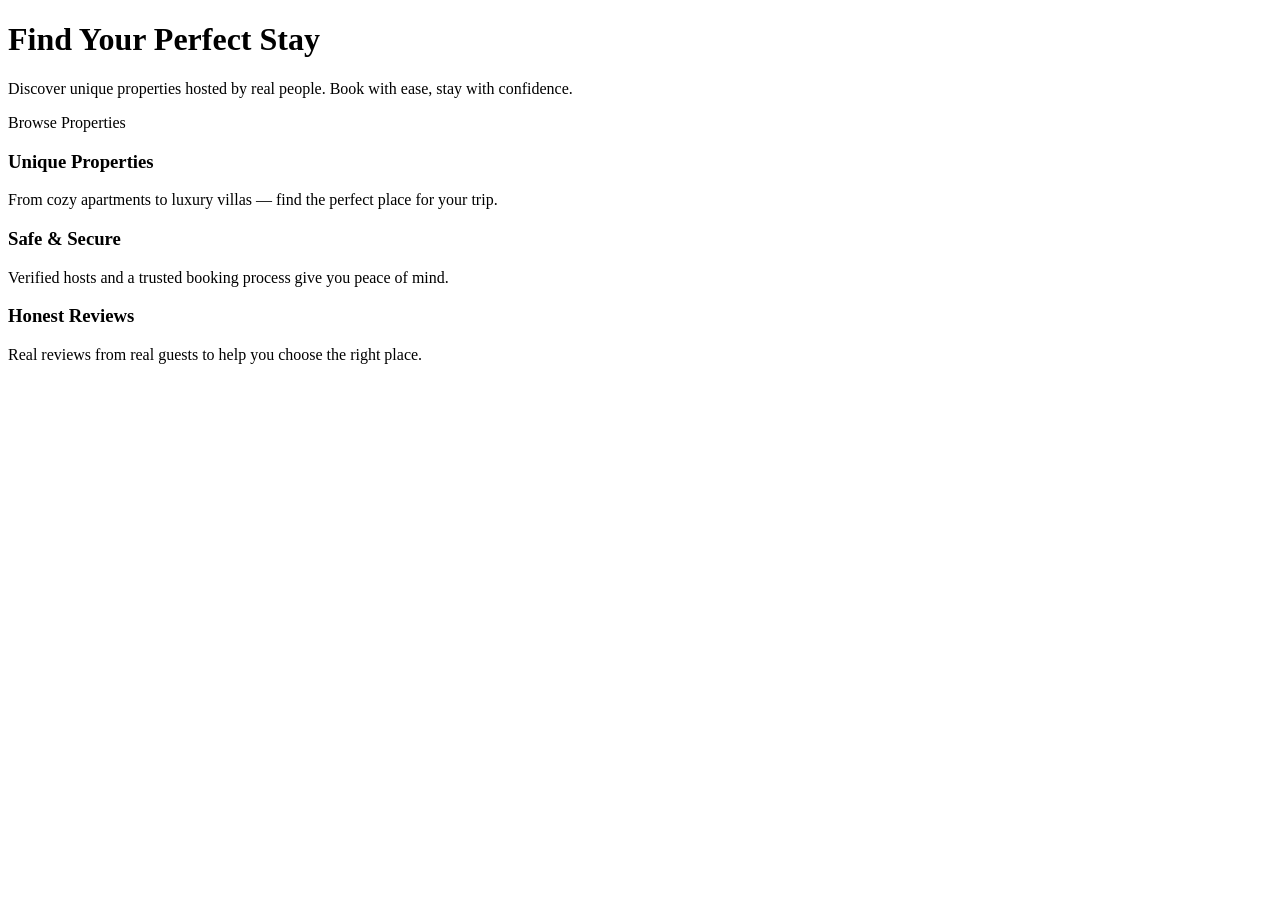
<file: src/main/resources/templates/index.html>
<!DOCTYPE html>
<html lang="en" xmlns:th="http://www.thymeleaf.org">
<head>
    <th:block th:replace="~{fragments/layout :: head('Home')}"/>
</head>
<body>

<th:block th:replace="~{fragments/layout :: navbar}"/>

<main class="hero">
    <div class="hero-content">
        <h1>Find Your Perfect Stay</h1>
        <p>Discover unique properties hosted by real people. Book with ease, stay with confidence.</p>
        <a th:href="@{/properties}" class="btn btn-primary btn-large">Browse Properties</a>
    </div>
</main>

<section class="features">
    <div class="feature-card">
        <h3>Unique Properties</h3>
        <p>From cozy apartments to luxury villas — find the perfect place for your trip.</p>
    </div>
    <div class="feature-card">
        <h3>Safe & Secure</h3>
        <p>Verified hosts and a trusted booking process give you peace of mind.</p>
    </div>
    <div class="feature-card">
        <h3>Honest Reviews</h3>
        <p>Real reviews from real guests to help you choose the right place.</p>
    </div>
</section>

<th:block th:replace="~{fragments/layout :: footer}"/>

</body>
</html>
</file>
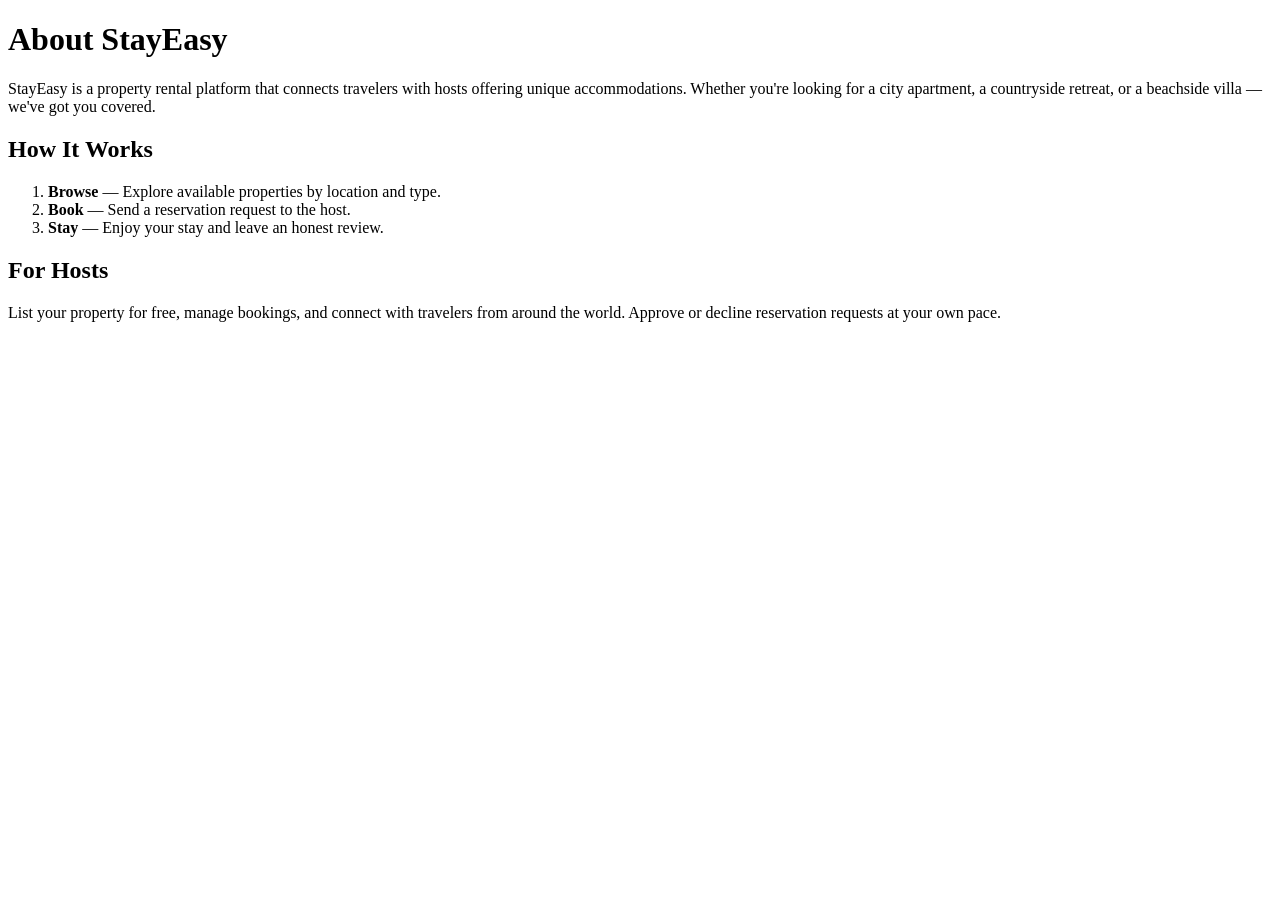
<file: src/main/resources/templates/about.html>
<!DOCTYPE html>
<html lang="en" xmlns:th="http://www.thymeleaf.org">
<head>
    <th:block th:replace="~{fragments/layout :: head('About')}"/>
</head>
<body>

<th:block th:replace="~{fragments/layout :: navbar}"/>

<main class="page-content">
    <h1>About StayEasy</h1>
    <p>
        StayEasy is a property rental platform that connects travelers with hosts offering
        unique accommodations. Whether you're looking for a city apartment, a countryside
        retreat, or a beachside villa — we've got you covered.
    </p>
    <h2>How It Works</h2>
    <ol>
        <li><strong>Browse</strong> — Explore available properties by location and type.</li>
        <li><strong>Book</strong> — Send a reservation request to the host.</li>
        <li><strong>Stay</strong> — Enjoy your stay and leave an honest review.</li>
    </ol>
    <h2>For Hosts</h2>
    <p>
        List your property for free, manage bookings, and connect with travelers from around the world.
        Approve or decline reservation requests at your own pace.
    </p>
</main>

<th:block th:replace="~{fragments/layout :: footer}"/>

</body>
</html>
</file>
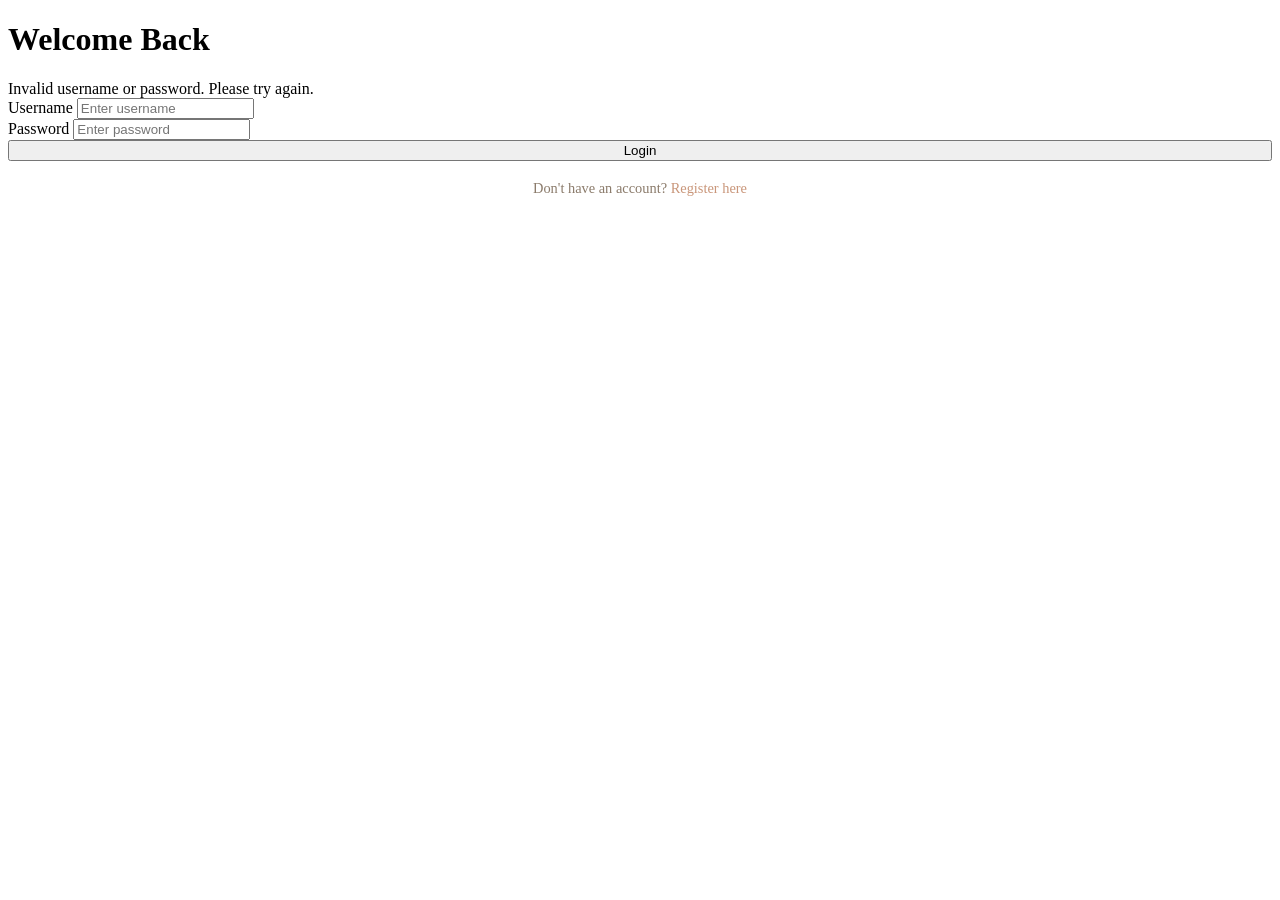
<file: src/main/resources/templates/auth/login.html>
<!DOCTYPE html>
<html lang="en" xmlns:th="http://www.thymeleaf.org">
<head>
    <th:block th:replace="~{fragments/layout :: head('Login')}"/>
</head>
<body>
<th:block th:replace="~{fragments/layout :: navbar}"/>
<main>
    <div class="form-container">
        <h1>Welcome Back</h1>
        <div class="alert alert-error" th:if="${invalidCredentials}">
            Invalid username or password. Please try again.
        </div>
        <form th:action="@{/auth/login}" th:object="${loginData}" method="post">
            <div class="form-group">
                <label for="username">Username</label>
                <input type="text" id="username" th:field="*{username}" placeholder="Enter username"/>
            </div>
            <div class="form-group">
                <label for="password">Password</label>
                <input type="password" id="password" th:field="*{password}" placeholder="Enter password"/>
            </div>
            <button type="submit" class="btn btn-primary" style="width:100%">Login</button>
        </form>
        <p style="text-align:center; margin-top:1.2rem; color:#8B7B6B; font-size:0.9rem;">
            Don't have an account? <a th:href="@{/auth/register}" style="color:#C9967A;">Register here</a>
        </p>
    </div>
</main>
<th:block th:replace="~{fragments/layout :: footer}"/>
</body>
</html>
</file>
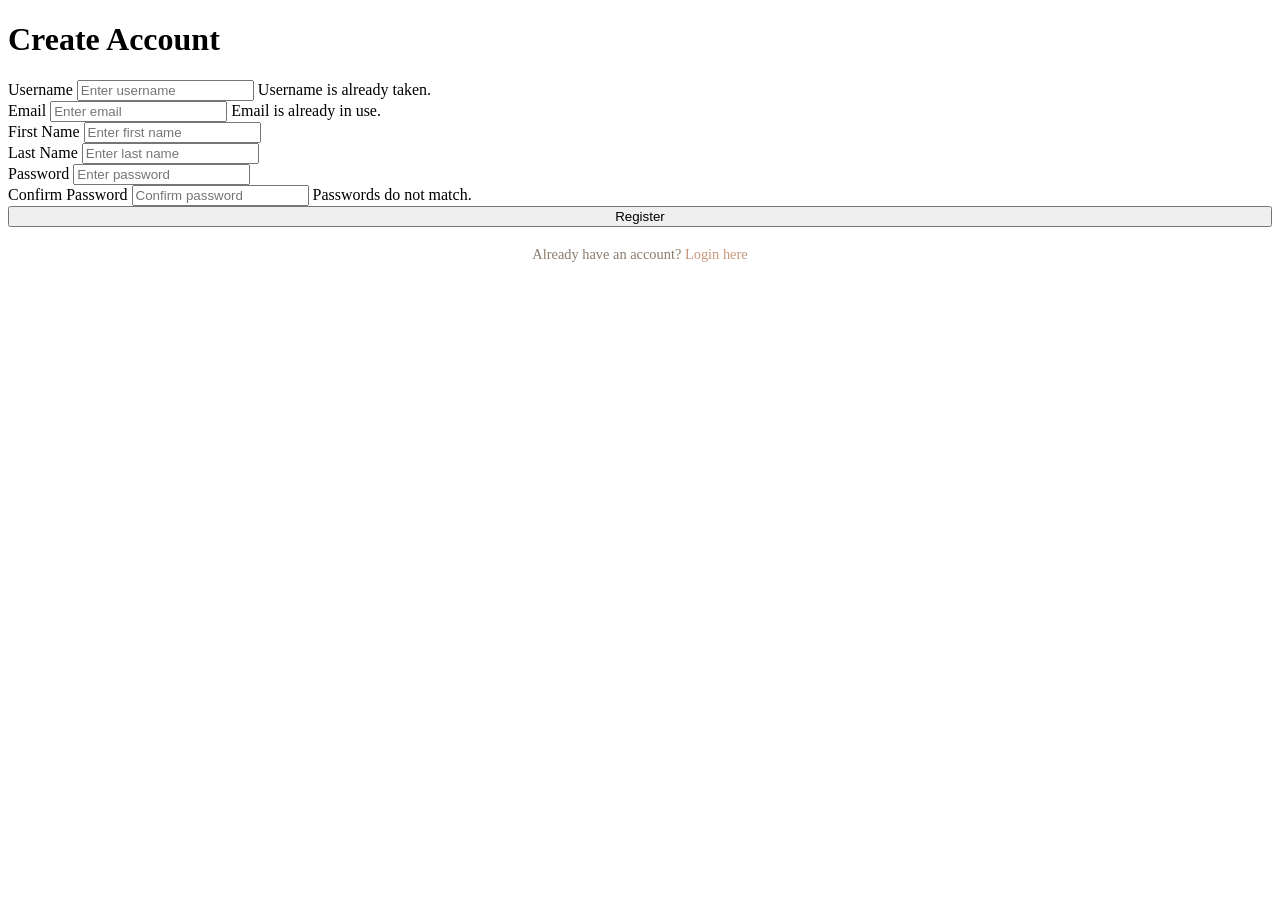
<file: src/main/resources/templates/auth/register.html>
<!DOCTYPE html>
<html lang="en" xmlns:th="http://www.thymeleaf.org">
<head>
  <th:block th:replace="~{fragments/layout :: head('Register')}"/>
</head>
<body>
<th:block th:replace="~{fragments/layout :: navbar}"/>
<main>
  <div class="form-container">
    <h1>Create Account</h1>
    <form th:action="@{/auth/register}" th:object="${registerData}" method="post">
      <div class="form-group">
        <label for="username">Username</label>
        <input type="text" id="username" th:field="*{username}" placeholder="Enter username"/>
        <span class="field-error" th:if="${#fields.hasErrors('username')}" th:errors="*{username}"></span>
        <span class="field-error" th:if="${usernameTaken}">Username is already taken.</span>
      </div>
      <div class="form-group">
        <label for="email">Email</label>
        <input type="email" id="email" th:field="*{email}" placeholder="Enter email"/>
        <span class="field-error" th:if="${#fields.hasErrors('email')}" th:errors="*{email}"></span>
        <span class="field-error" th:if="${emailTaken}">Email is already in use.</span>
      </div>
      <div class="form-group">
        <label for="firstName">First Name</label>
        <input type="text" id="firstName" th:field="*{firstName}" placeholder="Enter first name"/>
        <span class="field-error" th:if="${#fields.hasErrors('firstName')}" th:errors="*{firstName}"></span>
      </div>
      <div class="form-group">
        <label for="lastName">Last Name</label>
        <input type="text" id="lastName" th:field="*{lastName}" placeholder="Enter last name"/>
        <span class="field-error" th:if="${#fields.hasErrors('lastName')}" th:errors="*{lastName}"></span>
      </div>
      <div class="form-group">
        <label for="password">Password</label>
        <input type="password" id="password" th:field="*{password}" placeholder="Enter password"/>
        <span class="field-error" th:if="${#fields.hasErrors('password')}" th:errors="*{password}"></span>
      </div>
      <div class="form-group">
        <label for="confirmPassword">Confirm Password</label>
        <input type="password" id="confirmPassword" th:field="*{confirmPassword}" placeholder="Confirm password"/>
        <span class="field-error" th:if="${#fields.hasErrors('confirmPassword')}" th:errors="*{confirmPassword}"></span>
        <span class="field-error" th:if="${passwordMismatch}">Passwords do not match.</span>
      </div>
      <button type="submit" class="btn btn-primary" style="width:100%">Register</button>
    </form>
    <p style="text-align:center; margin-top:1.2rem; color:#8B7B6B; font-size:0.9rem;">
      Already have an account? <a th:href="@{/auth/login}" style="color:#C9967A;">Login here</a>
    </p>
  </div>
</main>
<th:block th:replace="~{fragments/layout :: footer}"/>
</body>
</html>
</file>
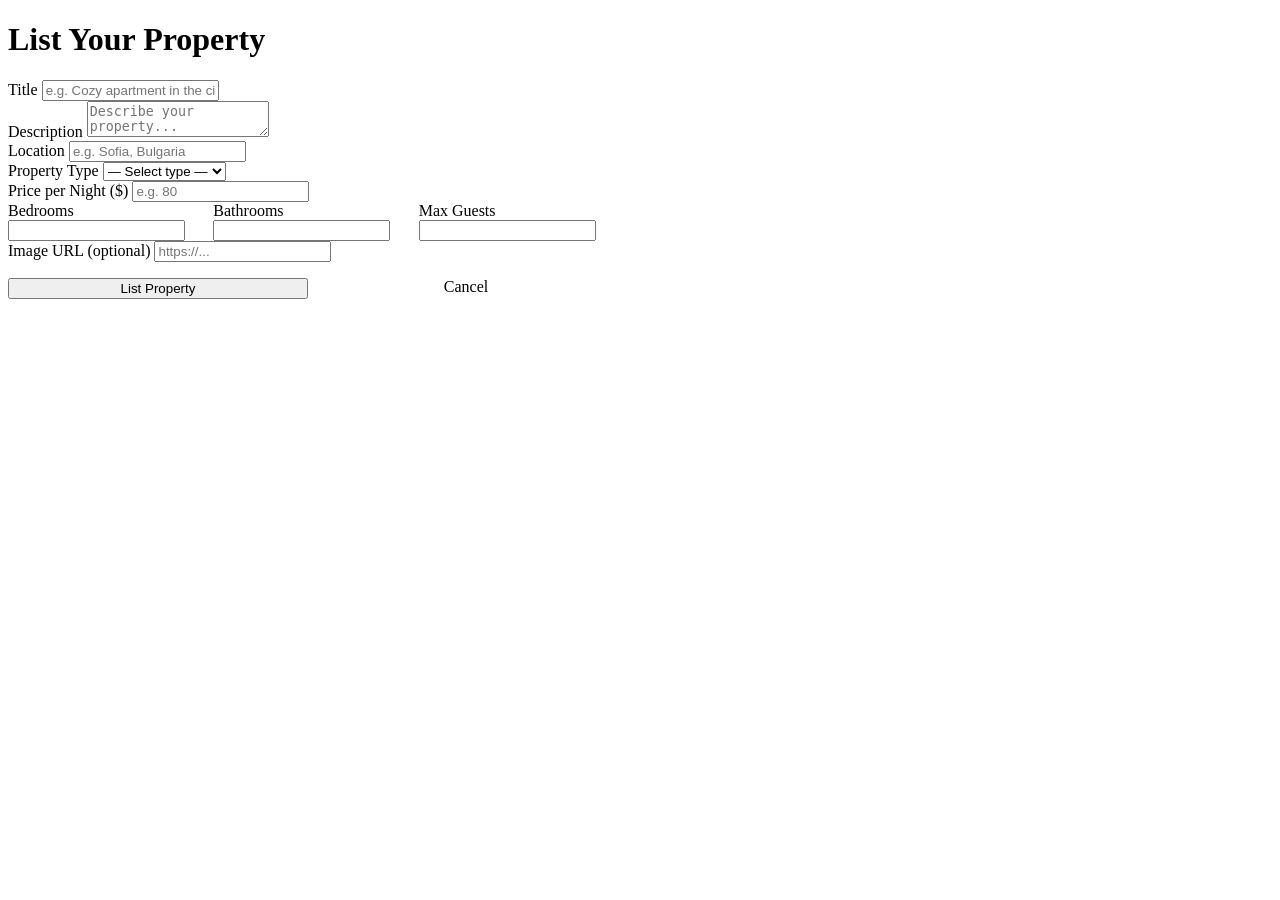
<file: src/main/resources/templates/property/add.html>
<!DOCTYPE html>
<html lang="en" xmlns:th="http://www.thymeleaf.org">
<head>
    <th:block th:replace="~{fragments/layout :: head('Add Property')}"/>
</head>
<body>

<th:block th:replace="~{fragments/layout :: navbar}"/>

<main>
    <div class="form-container" style="max-width:600px;">
        <h1>List Your Property</h1>

        <form th:action="@{/properties/add}" th:object="${propertyData}" method="post">

            <div class="form-group">
                <label for="title">Title</label>
                <input type="text" id="title" th:field="*{title}" placeholder="e.g. Cozy apartment in the city center"/>
                <span class="field-error" th:if="${#fields.hasErrors('title')}" th:errors="*{title}"></span>
            </div>

            <div class="form-group">
                <label for="description">Description</label>
                <textarea id="description" th:field="*{description}" placeholder="Describe your property..."></textarea>
                <span class="field-error" th:if="${#fields.hasErrors('description')}" th:errors="*{description}"></span>
            </div>

            <div class="form-group">
                <label for="location">Location</label>
                <input type="text" id="location" th:field="*{location}" placeholder="e.g. Sofia, Bulgaria"/>
                <span class="field-error" th:if="${#fields.hasErrors('location')}" th:errors="*{location}"></span>
            </div>

            <div class="form-group">
                <label for="type">Property Type</label>
                <select id="type" th:field="*{type}">
                    <option value="">— Select type —</option>
                    <option th:each="type : ${propertyTypes}"
                            th:value="${type}"
                            th:text="${type}">
                    </option>
                </select>
                <span class="field-error" th:if="${#fields.hasErrors('type')}" th:errors="*{type}"></span>
            </div>

            <div class="form-group">
                <label for="pricePerNight">Price per Night ($)</label>
                <input type="number" id="pricePerNight" th:field="*{pricePerNight}" placeholder="e.g. 80" min="1" step="0.01"/>
                <span class="field-error" th:if="${#fields.hasErrors('pricePerNight')}" th:errors="*{pricePerNight}"></span>
            </div>

            <div style="display:grid; grid-template-columns:1fr 1fr 1fr; gap:1rem;">
                <div class="form-group">
                    <label for="bedrooms">Bedrooms</label>
                    <input type="number" id="bedrooms" th:field="*{bedrooms}" min="0"/>
                    <span class="field-error" th:if="${#fields.hasErrors('bedrooms')}" th:errors="*{bedrooms}"></span>
                </div>
                <div class="form-group">
                    <label for="bathrooms">Bathrooms</label>
                    <input type="number" id="bathrooms" th:field="*{bathrooms}" min="0"/>
                    <span class="field-error" th:if="${#fields.hasErrors('bathrooms')}" th:errors="*{bathrooms}"></span>
                </div>
                <div class="form-group">
                    <label for="maxGuest">Max Guests</label>
                    <input type="number" id="maxGuest" th:field="*{maxGuest}" min="1"/>
                    <span class="field-error" th:if="${#fields.hasErrors('maxGuest')}" th:errors="*{maxGuest}"></span>
                </div>
            </div>

            <div class="form-group">
                <label for="imageUrl">Image URL (optional)</label>
                <input type="text" id="imageUrl" th:field="*{imageUrl}" placeholder="https://..."/>
            </div>

            <div style="display:flex; gap:1rem; margin-top:1rem;">
                <button type="submit" class="btn btn-primary" style="flex:1;">List Property</button>
                <a th:href="@{/properties}" class="btn btn-outline" style="flex:1; text-align:center;">Cancel</a>
            </div>

        </form>
    </div>
</main>

<th:block th:replace="~{fragments/layout :: footer}"/>

</body>
</html>
</file>
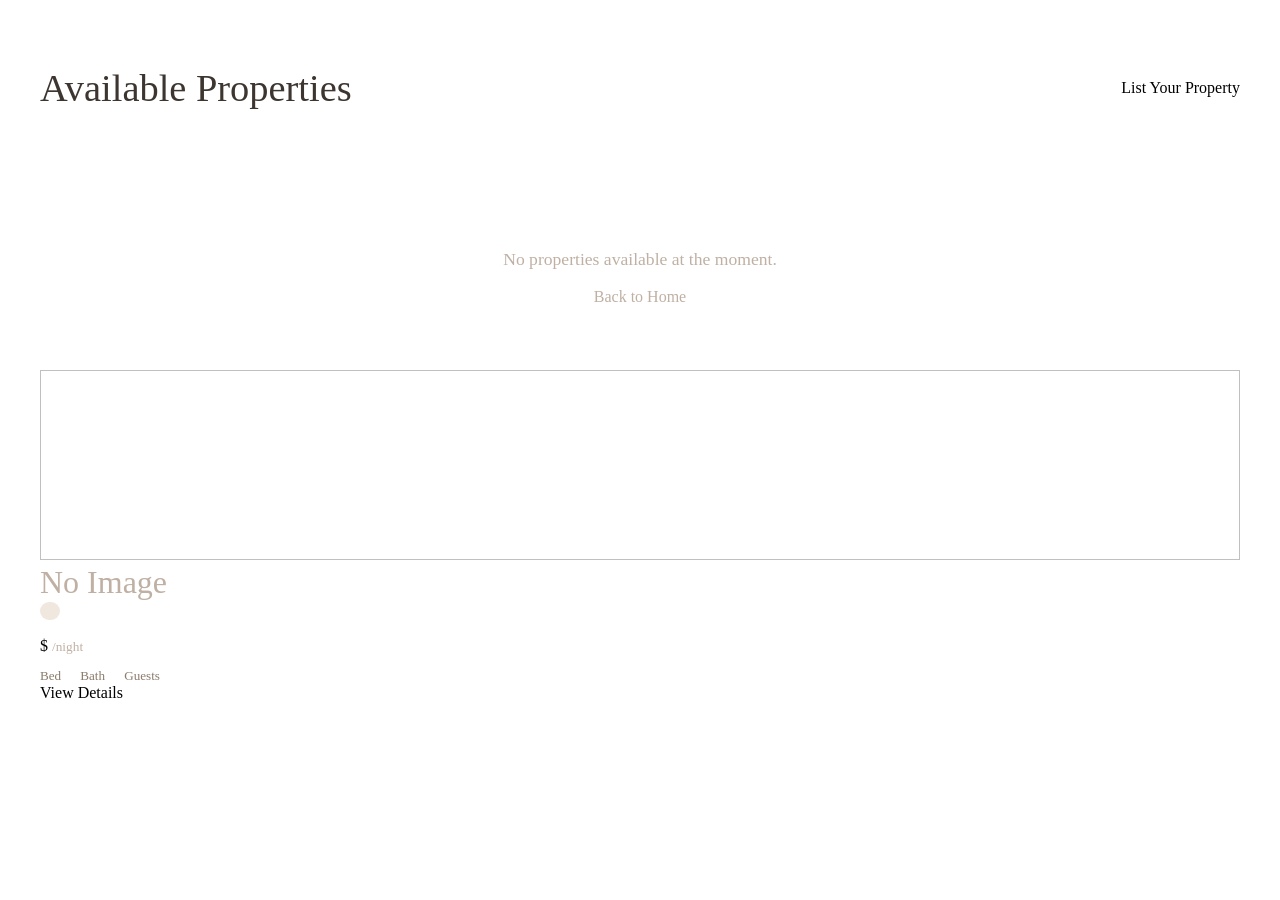
<file: src/main/resources/templates/property/browse.html>
<!DOCTYPE html>
<html lang="en" xmlns:th="http://www.thymeleaf.org">
<head>
    <th:block th:replace="~{fragments/layout :: head('Browse Properties')}"/>
</head>
<body>

<th:block th:replace="~{fragments/layout :: navbar}"/>

<main>
    <div style="max-width:1200px; margin:0 auto; padding:2rem;">

        <div style="display:flex; justify-content:space-between; align-items:center; margin-bottom:2rem;">
            <h1 style="font-family:'Cormorant Garamond',serif; font-size:2.4rem; font-weight:400; color:#3D3530;">Available Properties</h1>
            <a th:if="${session.userId != null}" th:href="@{/properties/add}" class="btn btn-primary">
                List Your Property
            </a>
        </div>

        <!-- No properties message -->
        <div th:if="${#lists.isEmpty(properties)}" style="text-align:center; padding:4rem; color:#BFB0A3;">
            <p style="font-size:1.1rem;">No properties available at the moment.</p>
            <a th:href="@{/}" class="btn btn-outline" style="margin-top:1rem;">Back to Home</a>
        </div>

        <!-- Properties grid -->
        <div class="properties-grid" th:unless="${#lists.isEmpty(properties)}">
            <div class="property-card" th:each="property : ${properties}">
                <div class="property-card-image">
                    <img th:if="${property.imageUrl != null and !property.imageUrl.isEmpty()}"
                         th:src="${property.imageUrl}"
                         th:alt="${property.title}"
                         style="width:100%; height:190px; object-fit:cover;"/>
                    <span th:unless="${property.imageUrl != null and !property.imageUrl.isEmpty()}"
                          style="font-size:2rem; color:#BFB0A3; font-family:'Cormorant Garamond',serif;">No Image</span>
                </div>
                <div class="property-card-body">
                    <span th:text="${property.type}"
                          style="font-size:0.72rem; background:#F0E8DF; color:#8B7B6B;
                                 padding:3px 10px; border-radius:50px; letter-spacing:0.06em; text-transform:uppercase;"></span>
                    <h3 th:text="${property.title}" style="margin-top:0.6rem;"></h3>
                    <p class="location" th:text="${property.location}"></p>
                    <div style="display:flex; justify-content:space-between; align-items:center; margin-top:0.5rem;">
                        <span class="price">$<span th:text="${property.pricePerNight}"></span>
                            <small style="font-weight:300; color:#BFB0A3;">/night</small>
                        </span>
                    </div>
                    <div style="display:flex; gap:1.2rem; margin-top:0.8rem; font-size:0.82rem; color:#8B7B6B;">
                        <span><span th:text="${property.bedrooms}"></span> Bed</span>
                        <span><span th:text="${property.bathrooms}"></span> Bath</span>
                        <span><span th:text="${property.maxGuest}"></span> Guests</span>
                    </div>
                    <a th:href="@{/properties/{id}(id=${property.id})}"
                       class="btn btn-primary"
                       style="width:100%; margin-top:1rem; text-align:center;">View Details</a>
                </div>
            </div>
        </div>

    </div>
</main>

<th:block th:replace="~{fragments/layout :: footer}"/>

</body>
</html>
</file>
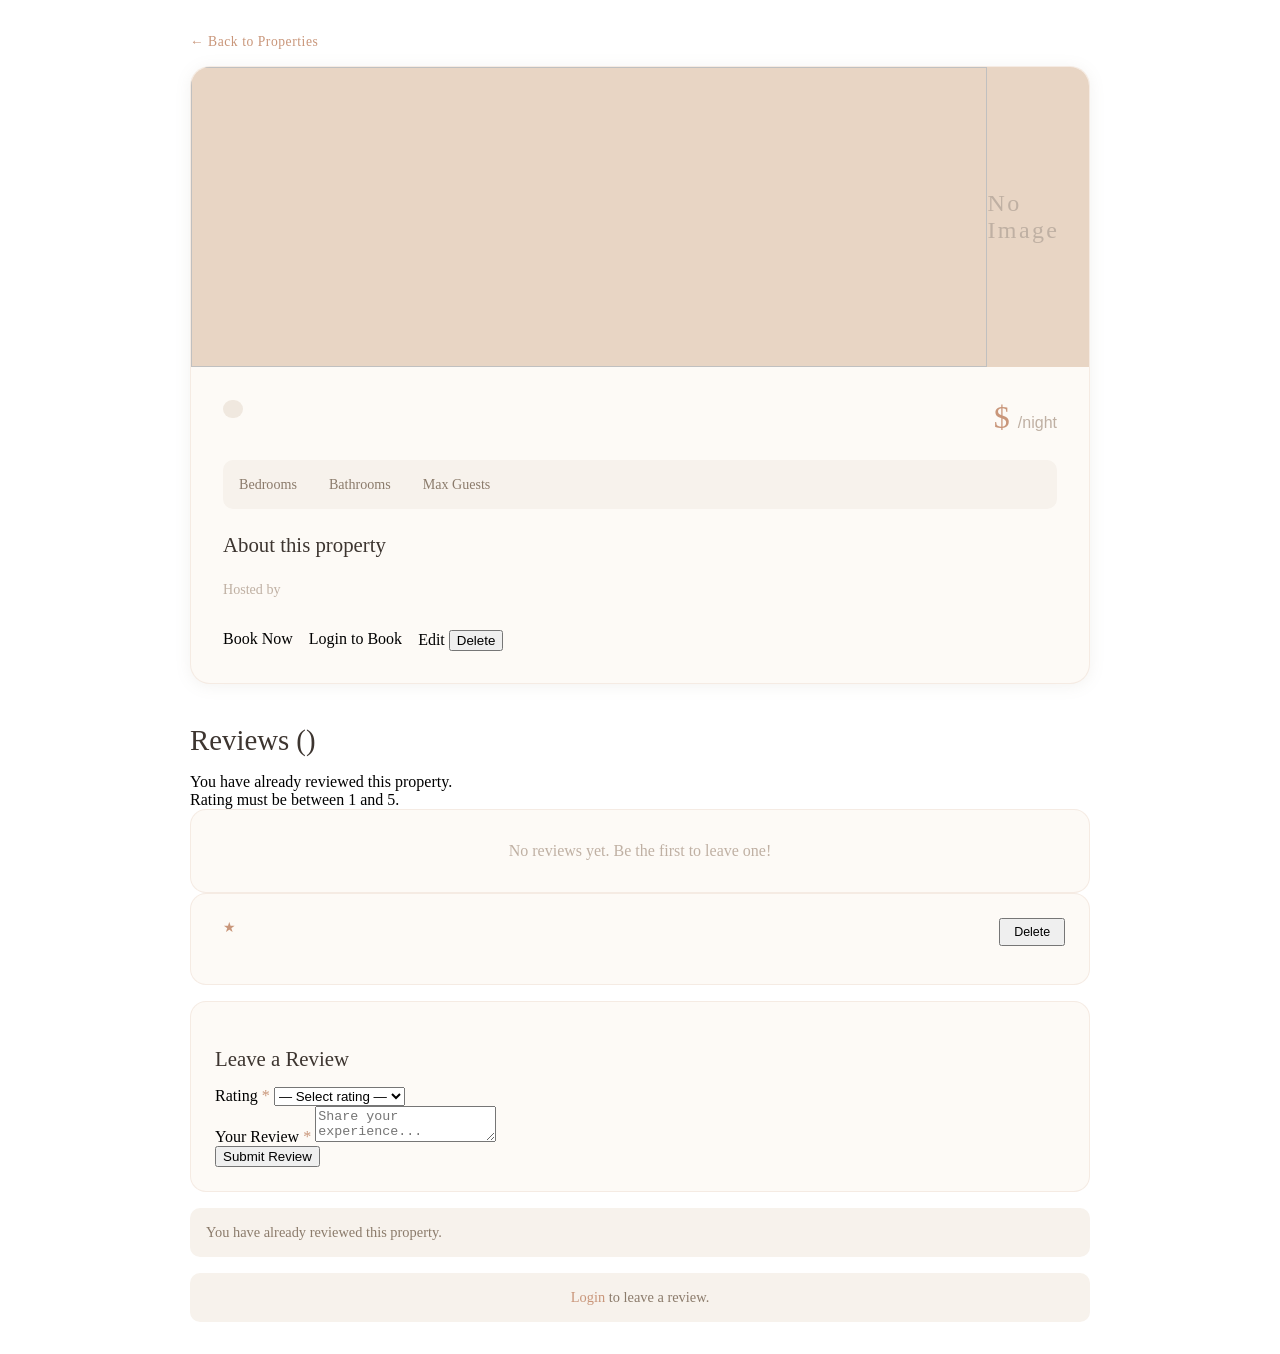
<file: src/main/resources/templates/property/details.html>
<!DOCTYPE html>
<html lang="en" xmlns:th="http://www.thymeleaf.org">
<head>
    <th:block th:replace="~{fragments/layout :: head('Property Details')}"/>
</head>
<body>

<th:block th:replace="~{fragments/layout :: navbar}"/>

<main style="max-width:900px; margin:2rem auto; padding:0 1.5rem;">

    <a th:href="@{/properties}" style="color:#C9967A; font-size:0.85rem; letter-spacing:0.04em;">← Back to Properties</a>

    <div style="background:#FDFAF6; border-radius:20px; box-shadow:0 2px 16px rgba(139,123,107,0.10); margin-top:1rem; overflow:hidden; border:1px solid rgba(201,150,122,0.15);">

        <div style="height:300px; background:#E8D5C4; display:flex; align-items:center; justify-content:center; overflow:hidden;">
            <img th:if="${property.imageUrl != null and !property.imageUrl.isEmpty()}"
                 th:src="${property.imageUrl}" th:alt="${property.title}"
                 style="width:100%; height:300px; object-fit:cover;"/>
            <span th:unless="${property.imageUrl != null and !property.imageUrl.isEmpty()}"
                  style="font-size:1.5rem; color:#BFB0A3; font-family:'Cormorant Garamond',serif; letter-spacing:0.1em;">No Image</span>
        </div>

        <div style="padding:2rem;">

            <div style="display:flex; justify-content:space-between; align-items:flex-start; flex-wrap:wrap; gap:1rem;">
                <div>
                    <span th:text="${property.type}"
                          style="font-size:0.72rem; background:#F0E8DF; color:#8B7B6B;
                                 padding:3px 10px; border-radius:50px; letter-spacing:0.06em; text-transform:uppercase;"></span>
                    <h1 th:text="${property.title}"
                        style="font-family:'Cormorant Garamond',serif; font-size:2rem; font-weight:400; margin:0.6rem 0; color:#3D3530;"></h1>
                    <p style="color:#BFB0A3; font-size:0.9rem;" th:text="${property.location}"></p>
                </div>
                <div style="text-align:right;">
                    <div style="font-family:'Cormorant Garamond',serif; font-size:2rem; font-weight:500; color:#C9967A;">
                        $<span th:text="${property.pricePerNight}"></span>
                        <span style="font-size:1rem; font-weight:300; color:#BFB0A3; font-family:'Jost',sans-serif;">/night</span>
                    </div>
                </div>
            </div>

            <div style="display:flex; gap:2rem; margin:1.5rem 0; padding:1rem; background:#F7F2EC; border-radius:10px; font-size:0.88rem; color:#8B7B6B;">
                <span><strong th:text="${property.bedrooms}"></strong> Bedrooms</span>
                <span><strong th:text="${property.bathrooms}"></strong> Bathrooms</span>
                <span><strong th:text="${property.maxGuest}"></strong> Max Guests</span>
            </div>

            <h2 style="font-family:'Cormorant Garamond',serif; font-size:1.3rem; font-weight:400; margin-bottom:0.5rem; color:#3D3530;">About this property</h2>
            <p th:text="${property.description}" style="color:#8B7B6B; line-height:1.8; font-size:0.95rem;"></p>

            <p style="margin-top:1.5rem; color:#BFB0A3; font-size:0.88rem;">
                Hosted by <strong style="color:#8B7B6B;" th:text="${property.host.firstName + ' ' + property.host.lastName}"></strong>
            </p>

            <div style="margin-top:2rem; display:flex; gap:1rem; flex-wrap:wrap;">
                <a th:if="${session.userId != null}"
                   th:href="@{/reservations/create/{id}(id=${property.id})}"
                   class="btn btn-primary btn-large">Book Now</a>

                <a th:unless="${session.userId != null}"
                   th:href="@{/auth/login}"
                   class="btn btn-primary btn-large">Login to Book</a>

                <th:block th:if="${session.userId != null and session.userId == property.host.id.toString()}">
                    <a th:href="@{/properties/{id}/edit(id=${property.id})}" class="btn btn-outline">Edit</a>
                    <form th:action="@{/properties/{id}/delete(id=${property.id})}" method="post" style="display:inline;">
                        <button type="submit" class="btn btn-danger"
                                onclick="return confirm('Are you sure you want to delete this property?')">Delete</button>
                    </form>
                </th:block>
            </div>
        </div>
    </div>

    <!-- REVIEWS SECTION -->
    <div style="margin-top:2.5rem;">
        <h2 style="font-family:'Cormorant Garamond',serif; font-size:1.8rem; font-weight:400; color:#3D3530; margin-bottom:1rem;">
            Reviews (<span th:text="${#lists.size(reviews)}"></span>)
        </h2>

        <div class="alert alert-error" th:if="${alreadyReviewed}">
            You have already reviewed this property.
        </div>
        <div class="alert alert-error" th:if="${ratingError}">
            Rating must be between 1 and 5.
        </div>

        <div th:if="${#lists.isEmpty(reviews)}"
             style="background:#FDFAF6; border-radius:16px; padding:2rem; text-align:center; color:#BFB0A3; border:1px solid rgba(201,150,122,0.15);">
            No reviews yet. Be the first to leave one!
        </div>

        <div th:each="review : ${reviews}"
             style="background:#FDFAF6; border-radius:16px; padding:1.5rem; margin-bottom:1rem; border:1px solid rgba(201,150,122,0.15);">
            <div style="display:flex; justify-content:space-between; align-items:flex-start;">
                <div>
                    <strong style="color:#3D3530;" th:text="${review.author.username}"></strong>
                    <span style="color:#C9967A; margin-left:0.5rem; font-size:0.85rem;">
                        <th:block th:each="i : ${#numbers.sequence(1, review.rating)}">★</th:block>
                    </span>
                    <span style="color:#BFB0A3; font-size:0.82rem; margin-left:0.5rem;"
                          th:text="${#temporals.format(review.createdOn, 'dd MMM yyyy')}"></span>
                </div>
                <form th:if="${session.userId != null and session.userId == review.author.id.toString()}"
                      th:action="@{/reviews/delete/{id}(id=${review.id})}" method="post">
                    <button type="submit" class="btn btn-danger"
                            style="font-size:0.78rem; padding:0.3rem 0.8rem;"
                            onclick="return confirm('Delete this review?')">Delete</button>
                </form>
            </div>
            <p th:text="${review.content}" style="margin-top:0.8rem; color:#8B7B6B; line-height:1.7; font-size:0.93rem;"></p>
        </div>

        <div th:if="${session.userId != null and !userAlreadyReviewed}"
             style="background:#FDFAF6; border-radius:16px; padding:1.5rem; border:1px solid rgba(201,150,122,0.15); margin-top:1rem;">
            <h3 style="font-family:'Cormorant Garamond',serif; font-size:1.3rem; font-weight:400; margin-bottom:1rem; color:#3D3530;">Leave a Review</h3>
            <form th:action="@{/reviews/create/{id}(id=${property.id})}"
                  th:object="${reviewData}" method="post">
                <div class="form-group">
                    <label for="rating">Rating <span style="color:#C9967A;">*</span></label>
                    <select id="rating" th:field="*{rating}">
                        <option value="0">— Select rating —</option>
                        <option value="1">1 — Poor</option>
                        <option value="2">2 — Fair</option>
                        <option value="3">3 — Good</option>
                        <option value="4">4 — Very Good</option>
                        <option value="5">5 — Excellent</option>
                    </select>
                    <span class="field-error" th:if="${#fields.hasErrors('rating')}" th:errors="*{rating}"></span>
                </div>
                <div class="form-group">
                    <label for="content">Your Review <span style="color:#C9967A;">*</span></label>
                    <textarea id="content" th:field="*{content}"
                              placeholder="Share your experience..."></textarea>
                    <span class="field-error" th:if="${#fields.hasErrors('content')}" th:errors="*{content}"></span>
                </div>
                <button type="submit" class="btn btn-primary">Submit Review</button>
            </form>
        </div>

        <div th:if="${session.userId != null and userAlreadyReviewed}"
             style="background:#F7F2EC; border-radius:10px; padding:1rem; color:#8B7B6B; margin-top:1rem; font-size:0.9rem;">
            You have already reviewed this property.
        </div>

        <div th:unless="${session.userId != null}"
             style="background:#F7F2EC; border-radius:10px; padding:1rem; text-align:center; margin-top:1rem; font-size:0.9rem; color:#8B7B6B;">
            <a th:href="@{/auth/login}" style="color:#C9967A;">Login</a> to leave a review.
        </div>
    </div>

</main>

<th:block th:replace="~{fragments/layout :: footer}"/>

</body>
</html>
</file>
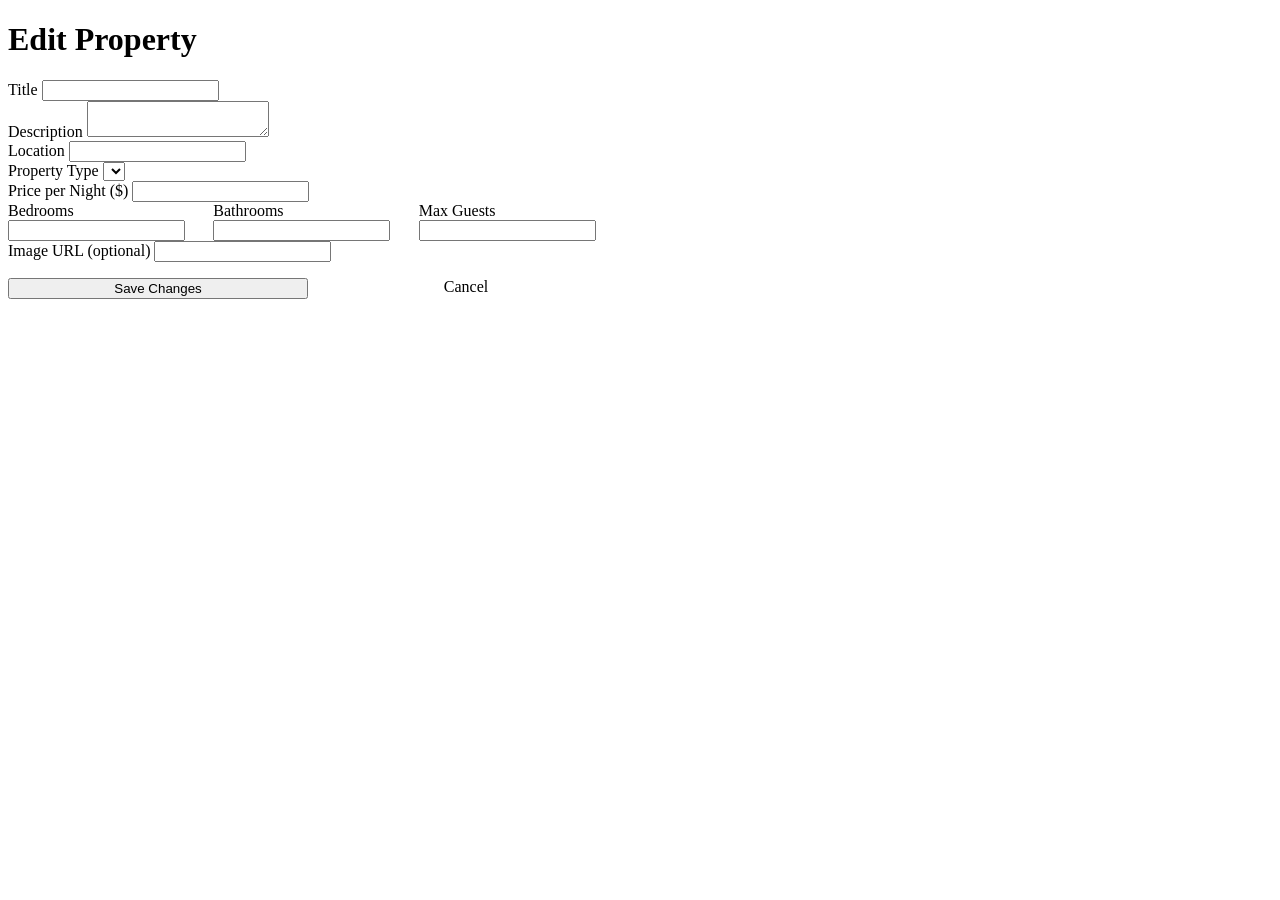
<file: src/main/resources/templates/property/edit.html>
<!DOCTYPE html>
<html lang="en" xmlns:th="http://www.thymeleaf.org">
<head>
  <th:block th:replace="~{fragments/layout :: head('Edit Property')}"/>
</head>
<body>

<th:block th:replace="~{fragments/layout :: navbar}"/>

<main>
  <div class="form-container" style="max-width:600px;">
    <h1>Edit Property</h1>

    <form th:action="@{/properties/{id}/edit(id=${propertyId})}" th:object="${propertyData}" method="post">

      <div class="form-group">
        <label for="title">Title</label>
        <input type="text" id="title" th:field="*{title}"/>
        <span class="field-error" th:if="${#fields.hasErrors('title')}" th:errors="*{title}"></span>
      </div>

      <div class="form-group">
        <label for="description">Description</label>
        <textarea id="description" th:field="*{description}"></textarea>
        <span class="field-error" th:if="${#fields.hasErrors('description')}" th:errors="*{description}"></span>
      </div>

      <div class="form-group">
        <label for="location">Location</label>
        <input type="text" id="location" th:field="*{location}"/>
        <span class="field-error" th:if="${#fields.hasErrors('location')}" th:errors="*{location}"></span>
      </div>

      <div class="form-group">
        <label for="type">Property Type</label>
        <select id="type" th:field="*{type}">
          <option th:each="type : ${propertyTypes}"
                  th:value="${type}"
                  th:text="${type}">
          </option>
        </select>
        <span class="field-error" th:if="${#fields.hasErrors('type')}" th:errors="*{type}"></span>
      </div>

      <div class="form-group">
        <label for="pricePerNight">Price per Night ($)</label>
        <input type="number" id="pricePerNight" th:field="*{pricePerNight}" min="1" step="0.01"/>
        <span class="field-error" th:if="${#fields.hasErrors('pricePerNight')}" th:errors="*{pricePerNight}"></span>
      </div>

      <div style="display:grid; grid-template-columns:1fr 1fr 1fr; gap:1rem;">
        <div class="form-group">
          <label for="bedrooms">Bedrooms</label>
          <input type="number" id="bedrooms" th:field="*{bedrooms}" min="0"/>
          <span class="field-error" th:if="${#fields.hasErrors('bedrooms')}" th:errors="*{bedrooms}"></span>
        </div>
        <div class="form-group">
          <label for="bathrooms">Bathrooms</label>
          <input type="number" id="bathrooms" th:field="*{bathrooms}" min="0"/>
          <span class="field-error" th:if="${#fields.hasErrors('bathrooms')}" th:errors="*{bathrooms}"></span>
        </div>
        <div class="form-group">
          <label for="maxGuest">Max Guests</label>
          <input type="number" id="maxGuest" th:field="*{maxGuest}" min="1"/>
          <span class="field-error" th:if="${#fields.hasErrors('maxGuest')}" th:errors="*{maxGuest}"></span>
        </div>
      </div>

      <div class="form-group">
        <label for="imageUrl">Image URL (optional)</label>
        <input type="text" id="imageUrl" th:field="*{imageUrl}"/>
      </div>

      <div style="display:flex; gap:1rem; margin-top:1rem;">
        <button type="submit" class="btn btn-primary" style="flex:1;">Save Changes</button>
        <a th:href="@{/properties/{id}(id=${propertyId})}" class="btn btn-outline" style="flex:1; text-align:center;">Cancel</a>
      </div>

    </form>
  </div>
</main>

<th:block th:replace="~{fragments/layout :: footer}"/>

</body>
</html>
</file>
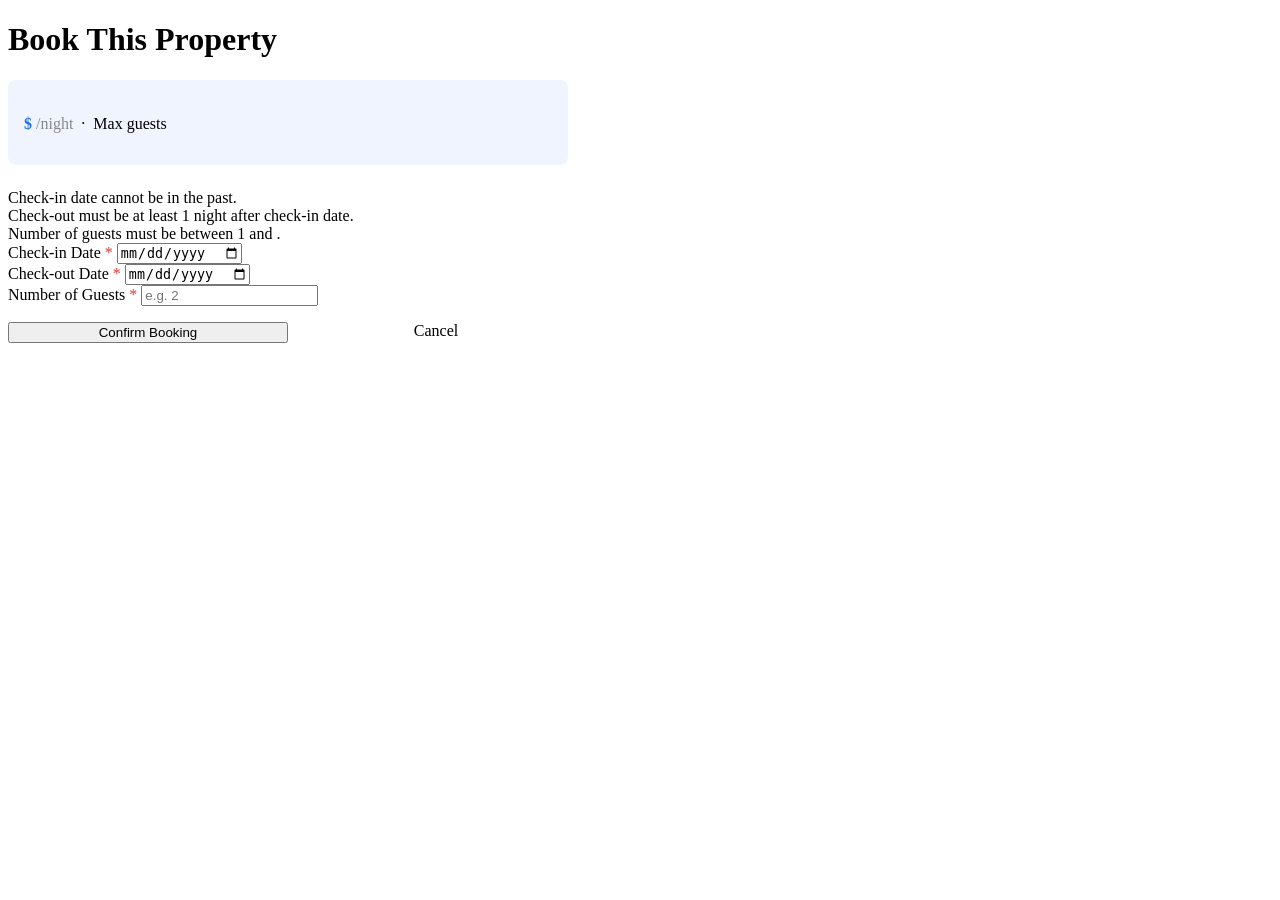
<file: src/main/resources/templates/reservation/create.html>
<!DOCTYPE html>
<html lang="en" xmlns:th="http://www.thymeleaf.org">
<head>
    <th:block th:replace="~{fragments/layout :: head('Book Property')}"/>
</head>
<body>

<th:block th:replace="~{fragments/layout :: navbar}"/>

<main>
    <div class="form-container" style="max-width:560px;">

        <h1>Book This Property</h1>

        <!-- Property summary -->
        <div style="background:#f0f4ff; border-radius:8px; padding:1rem; margin-bottom:1.5rem;">
            <h3 th:text="${property.title}" style="margin-bottom:0.3rem;"></h3>
            <p style="color:#888; font-size:0.9rem;"> <span th:text="${property.location}"></span></p>
            <p style="margin-top:0.5rem;">
                <strong style="color:#1a73e8;">$<span th:text="${property.pricePerNight}"></span></strong>
                <span style="color:#888;"> /night</span>
                &nbsp;·&nbsp;  Max <span th:text="${property.maxGuest}"></span> guests
            </p>
        </div>

        <!-- Errors -->
        <div class="alert alert-error" th:if="${pastDateError}">
            Check-in date cannot be in the past.
        </div>
        <div class="alert alert-error" th:if="${dateError}">
            Check-out must be at least 1 night after check-in date.
        </div>
        <div class="alert alert-error" th:if="${guestError}">
            Number of guests must be between 1 and <span th:text="${property.maxGuest}"></span>.
        </div>

        <form th:action="@{/reservations/create/{id}(id=${property.id})}"
              th:object="${reservationData}" method="post">

            <div class="form-group">
                <label for="checkIn">Check-in Date <span style="color:#e53935;">*</span></label>
                <input type="date" id="checkIn" th:field="*{checkIn}" min=""/>
                <span class="field-error" th:if="${#fields.hasErrors('checkIn')}" th:errors="*{checkIn}"></span>
            </div>

            <div class="form-group">
                <label for="checkOut">Check-out Date <span style="color:#e53935;">*</span></label>
                <input type="date" id="checkOut" th:field="*{checkOut}" min=""/>
                <span class="field-error" th:if="${#fields.hasErrors('checkOut')}" th:errors="*{checkOut}"></span>
            </div>

            <div class="form-group">
                <label for="guests">Number of Guests <span style="color:#e53935;">*</span></label>
                <input type="number" id="guests" th:field="*{guests}" min="1"
                       th:max="${property.maxGuest}" placeholder="e.g. 2"/>
                <span class="field-error" th:if="${#fields.hasErrors('guests')}" th:errors="*{guests}"></span>
            </div>

            <div style="display:flex; gap:1rem; margin-top:1rem;">
                <button type="submit" class="btn btn-primary" style="flex:1;">Confirm Booking</button>
                <a th:href="@{/properties/{id}(id=${property.id})}"
                   class="btn btn-outline" style="flex:1; text-align:center;">Cancel</a>
            </div>

        </form>
    </div>
</main>

<th:block th:replace="~{fragments/layout :: footer}"/>

<script th:src="@{/js/reservation.js}"></script>

</body>
</html>
</file>
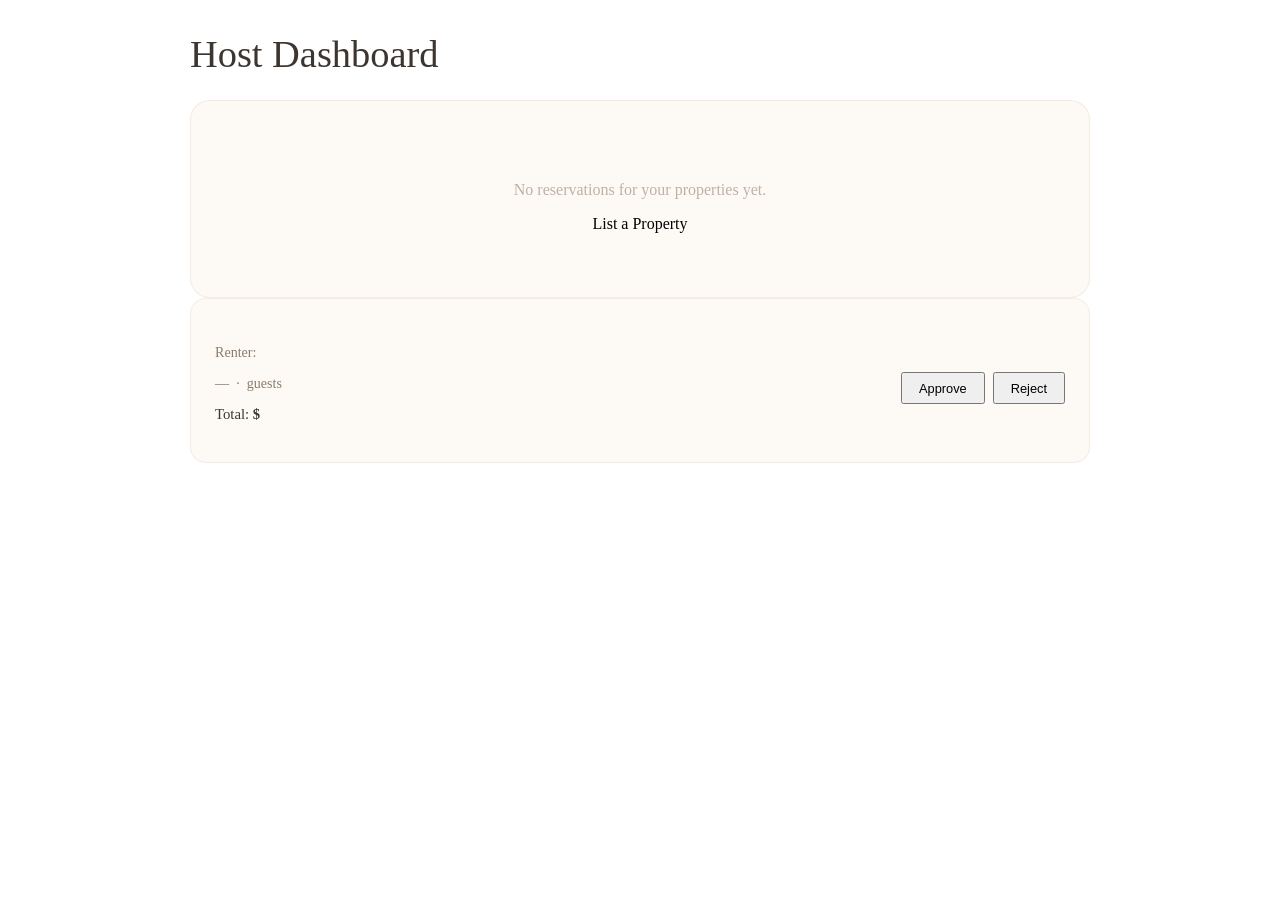
<file: src/main/resources/templates/reservation/host-dashboard.html>
<!DOCTYPE html>
<html lang="en" xmlns:th="http://www.thymeleaf.org">
<head>
    <th:block th:replace="~{fragments/layout :: head('Host Dashboard')}"/>
</head>
<body>

<th:block th:replace="~{fragments/layout :: navbar}"/>

<main style="max-width:900px; margin:2rem auto; padding:0 1.5rem;">

    <h1 style="font-family:'Cormorant Garamond',serif; font-size:2.4rem; font-weight:400; color:#3D3530; margin-bottom:1.5rem;">Host Dashboard</h1>

    <!-- Empty state -->
    <div th:if="${#lists.isEmpty(reservations)}"
         style="text-align:center; padding:4rem; background:#FDFAF6; border-radius:20px; border:1px solid rgba(201,150,122,0.15);">
        <p style="font-size:1rem; color:#BFB0A3;">No reservations for your properties yet.</p>
        <a th:href="@{/properties/add}" class="btn btn-primary" style="margin-top:1rem;">List a Property</a>
    </div>

    <!-- Reservations list -->
    <div th:unless="${#lists.isEmpty(reservations)}"
         style="display:flex; flex-direction:column; gap:1rem;">

        <div th:each="reservation : ${reservations}"
             style="background:#FDFAF6; border-radius:16px; padding:1.5rem;
                    border:1px solid rgba(201,150,122,0.15);
                    display:flex; justify-content:space-between; align-items:center; flex-wrap:wrap; gap:1rem;">

            <div>
                <h3 style="font-family:'Cormorant Garamond',serif; font-weight:400; font-size:1.3rem; color:#3D3530; margin-bottom:0.3rem;"
                    th:text="${reservation.property.title}"></h3>
                <p style="color:#BFB0A3; font-size:0.87rem;" th:text="${reservation.property.location}"></p>
                <p style="margin-top:0.5rem; font-size:0.88rem; color:#8B7B6B;">
                    Renter: <strong th:text="${reservation.renter.username}"></strong>
                </p>
                <p style="font-size:0.88rem; color:#8B7B6B; margin-top:0.3rem;">
                    <span th:text="${reservation.checkIn}"></span>
                    — <span th:text="${reservation.checkOut}"></span>
                    &nbsp;·&nbsp; <span th:text="${reservation.guests}"></span> guests
                </p>
                <p style="margin-top:0.4rem; font-size:0.92rem; color:#3D3530;">
                    Total: <strong>$<span th:text="${reservation.totalPrice}"></span></strong>
                </p>
            </div>

            <div style="display:flex; flex-direction:column; align-items:flex-end; gap:0.5rem;">

                <span th:text="${reservation.status}"
                      th:classappend="${reservation.status.name() == 'PENDING'} ? 'badge-pending'
                                    : (${reservation.status.name() == 'APPROVED'} ? 'badge-approved'
                                    : (${reservation.status.name() == 'REJECTED'} ? 'badge-rejected'
                                    : 'badge-cancelled'))"
                      style="padding:4px 14px; border-radius:50px; font-size:0.75rem; font-weight:500; letter-spacing:0.06em; text-transform:uppercase;">
                </span>

                <div th:if="${reservation.status.name() == 'PENDING'}"
                     style="display:flex; gap:0.5rem;">
                    <form th:action="@{/reservations/{id}/approve(id=${reservation.id})}" method="post">
                        <button type="submit" class="btn btn-primary"
                                style="font-size:0.8rem; padding:0.4rem 1rem;">
                            Approve
                        </button>
                    </form>
                    <form th:action="@{/reservations/{id}/reject(id=${reservation.id})}" method="post">
                        <button type="submit" class="btn btn-danger"
                                style="font-size:0.8rem; padding:0.4rem 1rem;">
                            Reject
                        </button>
                    </form>
                </div>

            </div>
        </div>
    </div>

</main>

<th:block th:replace="~{fragments/layout :: footer}"/>

</body>
</html>
</file>
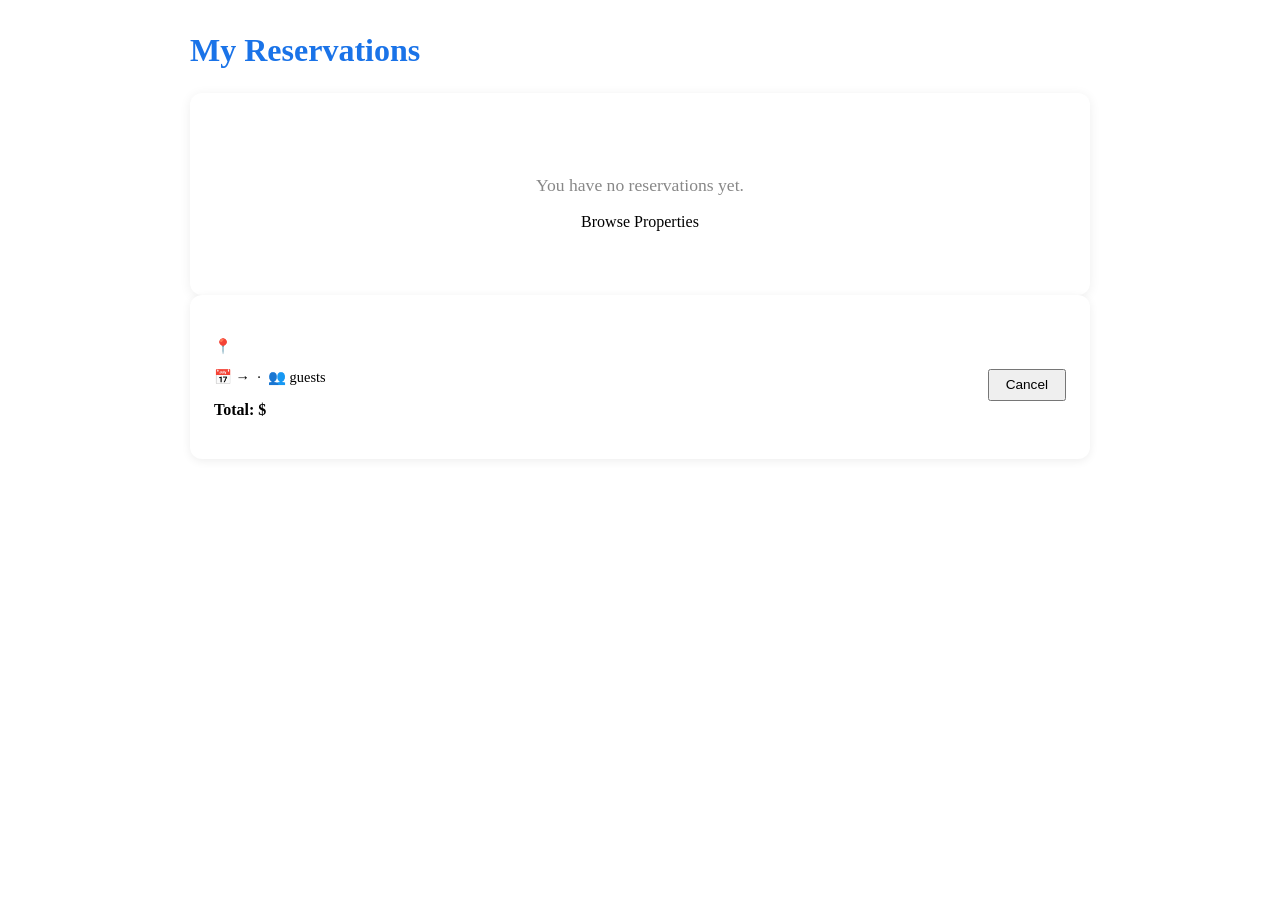
<file: src/main/resources/templates/reservation/m-reservations.html>
<!DOCTYPE html>
<html lang="en" xmlns:th="http://www.thymeleaf.org">
<head>
    <th:block th:replace="~{fragments/layout :: head('My Reservations')}"/>
</head>
<body>

<th:block th:replace="~{fragments/layout :: navbar}"/>

<main style="max-width:900px; margin:2rem auto; padding:0 1.5rem;">

    <h1 style="font-size:2rem; color:#1a73e8; margin-bottom:1.5rem;">My Reservations</h1>

    <!-- Empty state -->
    <div th:if="${#lists.isEmpty(reservations)}"
         style="text-align:center; padding:4rem; background:white; border-radius:12px; box-shadow:0 2px 12px rgba(0,0,0,0.07);">
        <p style="font-size:1.1rem; color:#888;">You have no reservations yet.</p>
        <a th:href="@{/properties}" class="btn btn-primary" style="margin-top:1rem;">Browse Properties</a>
    </div>

    <!-- Reservations list -->
    <div th:unless="${#lists.isEmpty(reservations)}"
         style="display:flex; flex-direction:column; gap:1rem;">

        <div th:each="reservation : ${reservations}"
             style="background:white; border-radius:12px; padding:1.5rem;
                    box-shadow:0 2px 10px rgba(0,0,0,0.07);
                    display:flex; justify-content:space-between; align-items:center; flex-wrap:wrap; gap:1rem;">

            <div>
                <h3 th:text="${reservation.property.title}" style="margin-bottom:0.3rem;"></h3>
                <p style="color:#888; font-size:0.9rem;">📍 <span th:text="${reservation.property.location}"></span></p>
                <p style="margin-top:0.5rem; font-size:0.9rem;">
                    📅 <span th:text="${reservation.checkIn}"></span>
                    → <span th:text="${reservation.checkOut}"></span>
                    &nbsp;·&nbsp; 👥 <span th:text="${reservation.guests}"></span> guests
                </p>
                <p style="margin-top:0.3rem;">
                    <strong>Total: $<span th:text="${reservation.totalPrice}"></span></strong>
                </p>
            </div>

            <div style="display:flex; flex-direction:column; align-items:flex-end; gap:0.5rem;">

                <!-- Status badge -->
                <span th:text="${reservation.status}"
                      th:classappend="${reservation.status.name() == 'PENDING'} ? 'badge-pending'
                                    : (${reservation.status.name() == 'APPROVED'} ? 'badge-approved'
                                    : (${reservation.status.name() == 'REJECTED'} ? 'badge-rejected'
                                    : 'badge-cancelled'))"
                      style="padding:4px 12px; border-radius:20px; font-size:0.8rem; font-weight:600;">
                </span>

                <!-- Cancel button (only if PENDING) -->
                <form th:if="${reservation.status.name() == 'PENDING'}"
                      th:action="@{/reservations/{id}/cancel(id=${reservation.id})}"
                      method="post">
                    <button type="submit" class="btn btn-danger"
                            style="font-size:0.85rem; padding:0.4rem 1rem;"
                            onclick="return confirm('Cancel this reservation?')">
                        Cancel
                    </button>
                </form>

            </div>
        </div>
    </div>
</main>

<th:block th:replace="~{fragments/layout :: footer}"/>

</body>
</html>
</file>
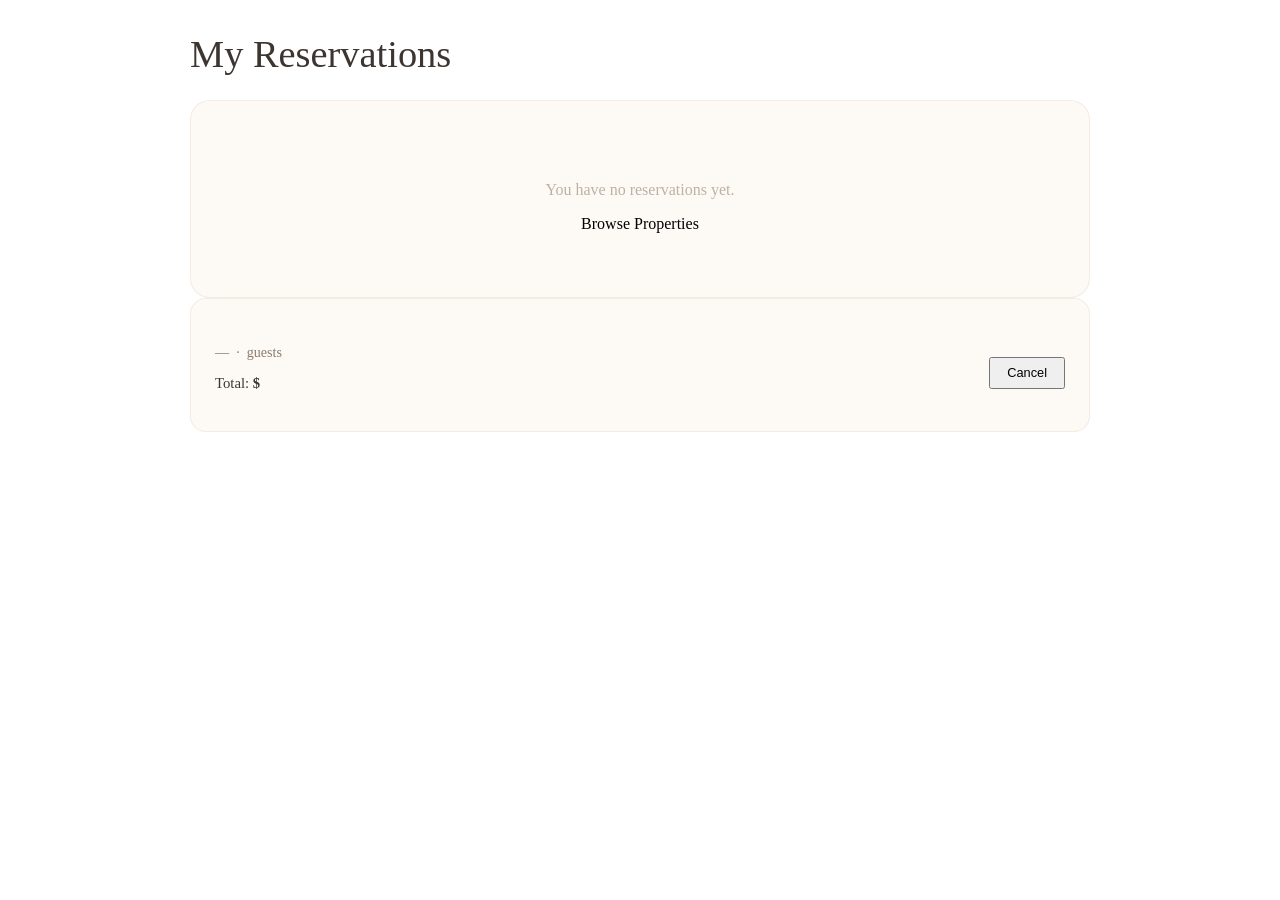
<file: src/main/resources/templates/reservation/my-reservations.html>
<!DOCTYPE html>
<html lang="en" xmlns:th="http://www.thymeleaf.org">
<head>
    <th:block th:replace="~{fragments/layout :: head('My Reservations')}"/>
</head>
<body>

<th:block th:replace="~{fragments/layout :: navbar}"/>

<main style="max-width:900px; margin:2rem auto; padding:0 1.5rem;">

    <h1 style="font-family:'Cormorant Garamond',serif; font-size:2.4rem; font-weight:400; color:#3D3530; margin-bottom:1.5rem;">My Reservations</h1>

    <!-- Empty state -->
    <div th:if="${#lists.isEmpty(reservations)}"
         style="text-align:center; padding:4rem; background:#FDFAF6; border-radius:20px; border:1px solid rgba(201,150,122,0.15);">
        <p style="font-size:1rem; color:#BFB0A3;">You have no reservations yet.</p>
        <a th:href="@{/properties}" class="btn btn-primary" style="margin-top:1rem;">Browse Properties</a>
    </div>

    <!-- Reservations list -->
    <div th:unless="${#lists.isEmpty(reservations)}"
         style="display:flex; flex-direction:column; gap:1rem;">

        <div th:each="reservation : ${reservations}"
             style="background:#FDFAF6; border-radius:16px; padding:1.5rem;
                    border:1px solid rgba(201,150,122,0.15);
                    display:flex; justify-content:space-between; align-items:center; flex-wrap:wrap; gap:1rem;">

            <div>
                <h3 style="font-family:'Cormorant Garamond',serif; font-weight:400; font-size:1.3rem; color:#3D3530; margin-bottom:0.3rem;"
                    th:text="${reservation.property.title}"></h3>
                <p style="color:#BFB0A3; font-size:0.87rem;" th:text="${reservation.property.location}"></p>
                <p style="margin-top:0.5rem; font-size:0.88rem; color:#8B7B6B;">
                    <span th:text="${reservation.checkIn}"></span>
                    — <span th:text="${reservation.checkOut}"></span>
                    &nbsp;·&nbsp; <span th:text="${reservation.guests}"></span> guests
                </p>
                <p style="margin-top:0.4rem; font-size:0.92rem; color:#3D3530;">
                    Total: <strong>$<span th:text="${reservation.totalPrice}"></span></strong>
                </p>
            </div>

            <div style="display:flex; flex-direction:column; align-items:flex-end; gap:0.5rem;">

                <span th:text="${reservation.status}"
                      th:classappend="${reservation.status.name() == 'PENDING'} ? 'badge-pending'
                                    : (${reservation.status.name() == 'APPROVED'} ? 'badge-approved'
                                    : (${reservation.status.name() == 'REJECTED'} ? 'badge-rejected'
                                    : 'badge-cancelled'))"
                      style="padding:4px 14px; border-radius:50px; font-size:0.75rem; font-weight:500; letter-spacing:0.06em; text-transform:uppercase;">
                </span>

                <form th:if="${reservation.status.name() == 'PENDING'}"
                      th:action="@{/reservations/{id}/cancel(id=${reservation.id})}"
                      method="post">
                    <button type="submit" class="btn btn-danger"
                            style="font-size:0.8rem; padding:0.4rem 1rem;"
                            onclick="return confirm('Cancel this reservation?')">
                        Cancel
                    </button>
                </form>

            </div>
        </div>
    </div>

</main>

<th:block th:replace="~{fragments/layout :: footer}"/>

</body>
</html>
</file>
